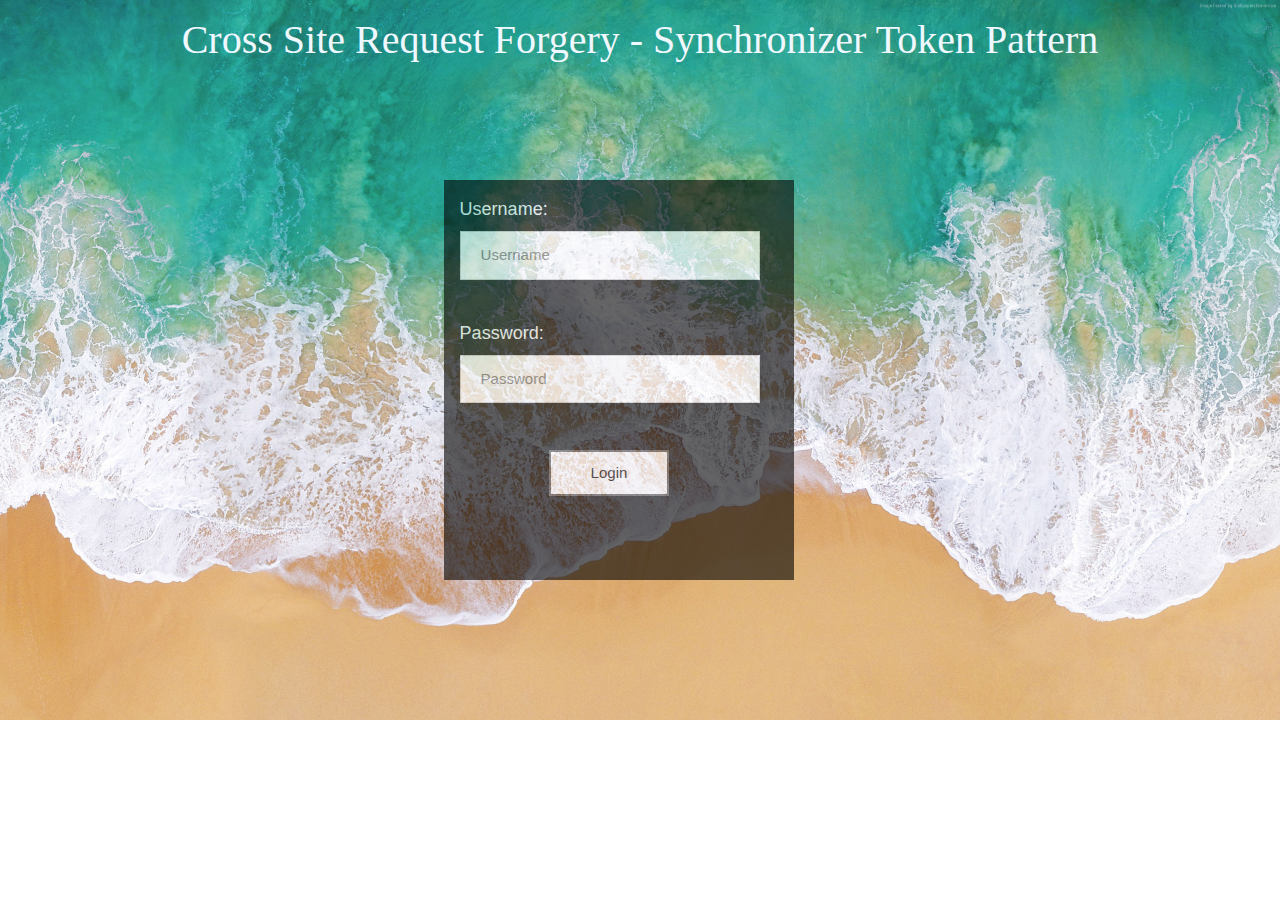
<file: stp/index.html>
<!DOCTYPE html>
<html>
<head>
    <script src="//maxcdn.bootstrapcdn.com/bootstrap/4.1.1/js/bootstrap.min.js"></script>
    <script src="//code.jquery.com/jquery-1.11.1.min.js"></script>
	<title>Cross Site Request Forgery Protection</title>
    <link rel="stylesheet" href="css/style.css" type="text/css">
    <link rel="stylesheet" href="https://www.w3schools.com/w3css/4/w3.css">
</head>
<body background="css/images/back.jpg">
    <h2 style="font-family:Calibri;" class="heading">Cross Site Request Forgery - Synchronizer Token Pattern</h2>
    <div class="container">
        
        <form  method="POST" action="server.php">
            <div class="form-input">
                <label class="uname">Username:</label>  
                <input class="w3-input w3-border" type="text" name="user_name"  placeholder="Username" style="width:300px;" autocomplete="off">
                </div>
            <div class="form-input">
                <label class="pwd">Password:</label>
                <input class="w3-input w3-border" type="password" name="user_pswd" autocomplete="off" placeholder="Password" style="width:300px;">
                </div><br>
                <input type="submit" name="loginsubmit" class="login_btn" value="Login"/>

        </form>
    </div>
</body>
</html>
</file>
<file: stp/css/style.css>
body{
    background-image: url("images/back.jpg");
    background-repeat: no-repeat;
    background-size: cover;
}

.heading{
    text-align: center;
    font-size: 40px;
    color: aliceblue;
}

.container {
    width:350px;
    height:400px;
    opacity: 0.6;
    background: black;
    position: fixed;
    right: 38%;
    top: 20%;
}

input[type=text], input[type=password] {
    padding: 12px 20px;
    margin: 8px 0;
    display: inline-block;
    border: 1px solid #ccc;
    box-sizing: border-box;
}

.uname {
    color: white; /* username label*/
    font-size:18px;
}

.pwd {
    color: white;  /* password laber*/
    font-size:18px;
}

.form-input{
    padding: 16px;
}

.login_btn {
    background-color: white;
    color: black;
    border: 2px solid #555555;
    padding: 10px 40px;
    position: fixed;
    position:relative;
    left:30%;
}

.login_btn:hover {
    background-color: #555555;
    color: white;
}

/*end of css for main.html*/

/*.update{
    padding: 12px 20px;
    margin: 8px 0;
    display: inline-block;
    border: 1px solid #ccc;
    box-sizing: border-box;
    height: 200px;
}*/
</file>
